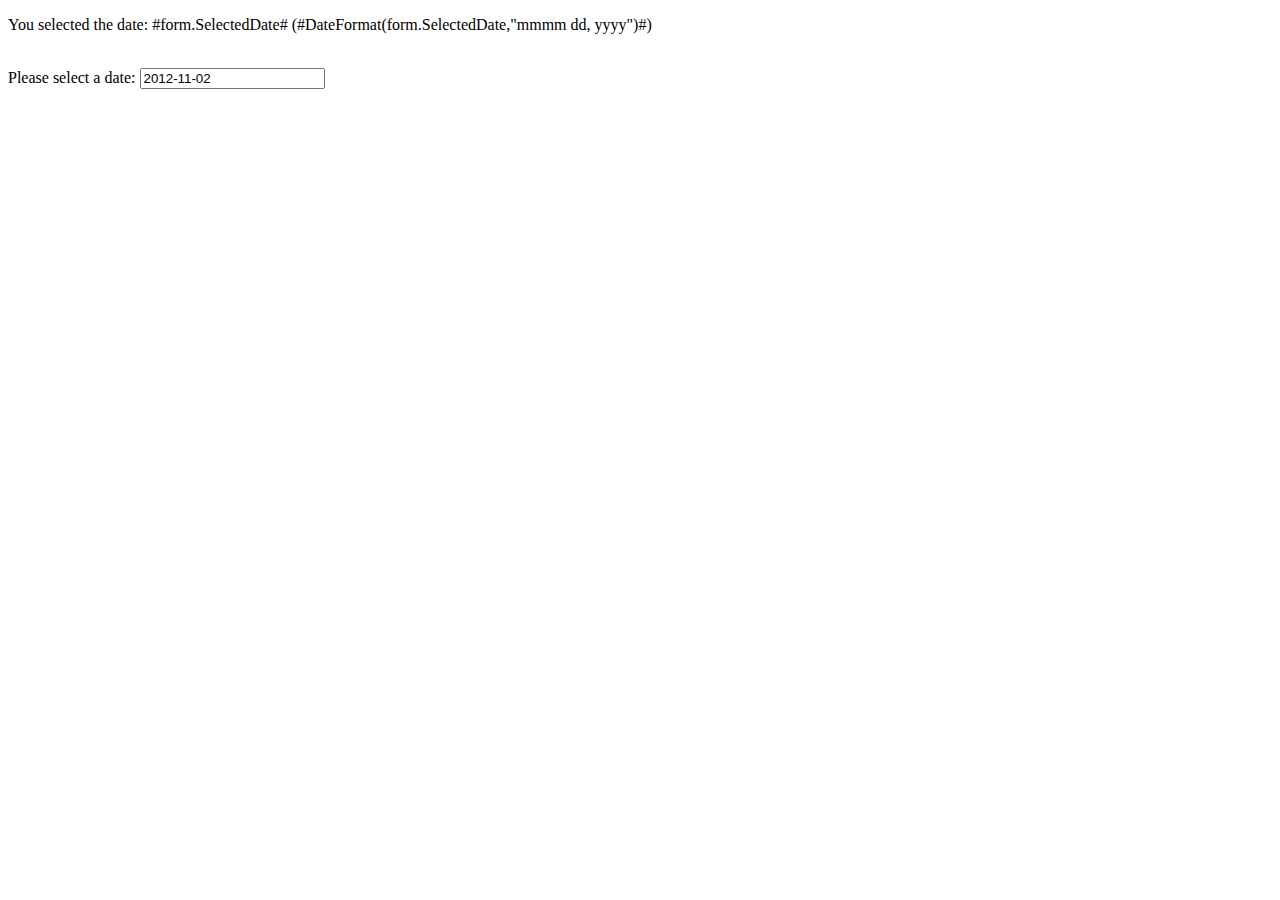
<file: cal/j.html>
<!DOCTYPE HTML PUBLIC "-//W3C//DTD HTML 4.01 Transitional//EN" 
    "http://www.w3.org/TR/html4/loose.dtd">

<html>
<head>
  <meta http-equiv="Content-Type" content="text/html; charset=iso-8859-1">
  <title>htmlDatePicker Test Page (CFML)</title>
  <script language="JavaScript" type="text/javascript" src='cal.js'></script>
  <link rel='stylesheet' href='cal.css' />
</head>

<body>
<cfif IsDefined("form.SelectedDate")>
  <p>You selected the date: <cfoutput>#form.SelectedDate# (#DateFormat(form.SelectedDate,"mmmm dd, yyyy")#)</cfoutput></p>
</cfif>
<form action="datepicker.cfm" method="post" name="frmMain" id="frmMain">
<bR>
  Please select a date: 
  <input type="text" value="2012-11-02" name="SelectedDate" id="SelectedDate" readonly onClick="GetDate(this);">
</form>
</body>
</html>
</file>
<file: cal/cal.css>
/**************************************************************************************
  htmlDatePicker CSS file
  
  Feel Free to change the fonts, sizes, borders, and colours of any of these elements
***************************************************************************************/
/* The containing DIV element for the Calendar */
#dpCalendar {
  display: none;          /* Important, do not change */
  position: absolute;        /* Important, do not change */
  background-color: #eeeeee;
  color: black;
  font-size: xx-small;
  font-family: Verdana, Geneva, Arial, Helvetica, sans-serif;
  width: 150px;
}
/* The table of the Calendar */
#dpCalendar table {
  border: 1px solid black;
  background-color: #eeeeee;
  color: black;
  font-size: xx-small;
  font-family: Verdana, Geneva, Arial, Helvetica, sans-serif;
  width: 100%;
}
/* The Next/Previous buttons */
#dpCalendar .cellButton {
  background-color: #ddddff;
  color: black;
}
/* The Month/Year title cell */
#dpCalendar .cellMonth {
  background-color: #ddddff;
  color: black;
  text-align: center;
}
/* Any regular day of the month cell */
#dpCalendar .cellDay {
  background-color: #ddddff;
  color: black;
  text-align: center;
}
/* The day of the month cell that is selected */
#dpCalendar .cellSelected {
  border: 1px solid red;
  background-color: #ffdddd;
  color: black;
  text-align: center;
}
/* The day of the month cell that is Today */
#dpCalendar .cellToday {
  background-color: #ddffdd;
  color: black;
  text-align: center;
}
/* Any cell in a month that is unused (ie: Not a Day in that month) */
#dpCalendar .unused {
  background-color: transparent;
  color: black;
}
/* The cancel button */
#dpCalendar .cellCancel {
  background-color: #cccccc;
  color: black;
  border: 1px solid black;
  text-align: center;
}
/* The clickable text inside the calendar */
#dpCalendar a {
  text-decoration: none;
  background-color: transparent;
  color: blue;
}
</file>
